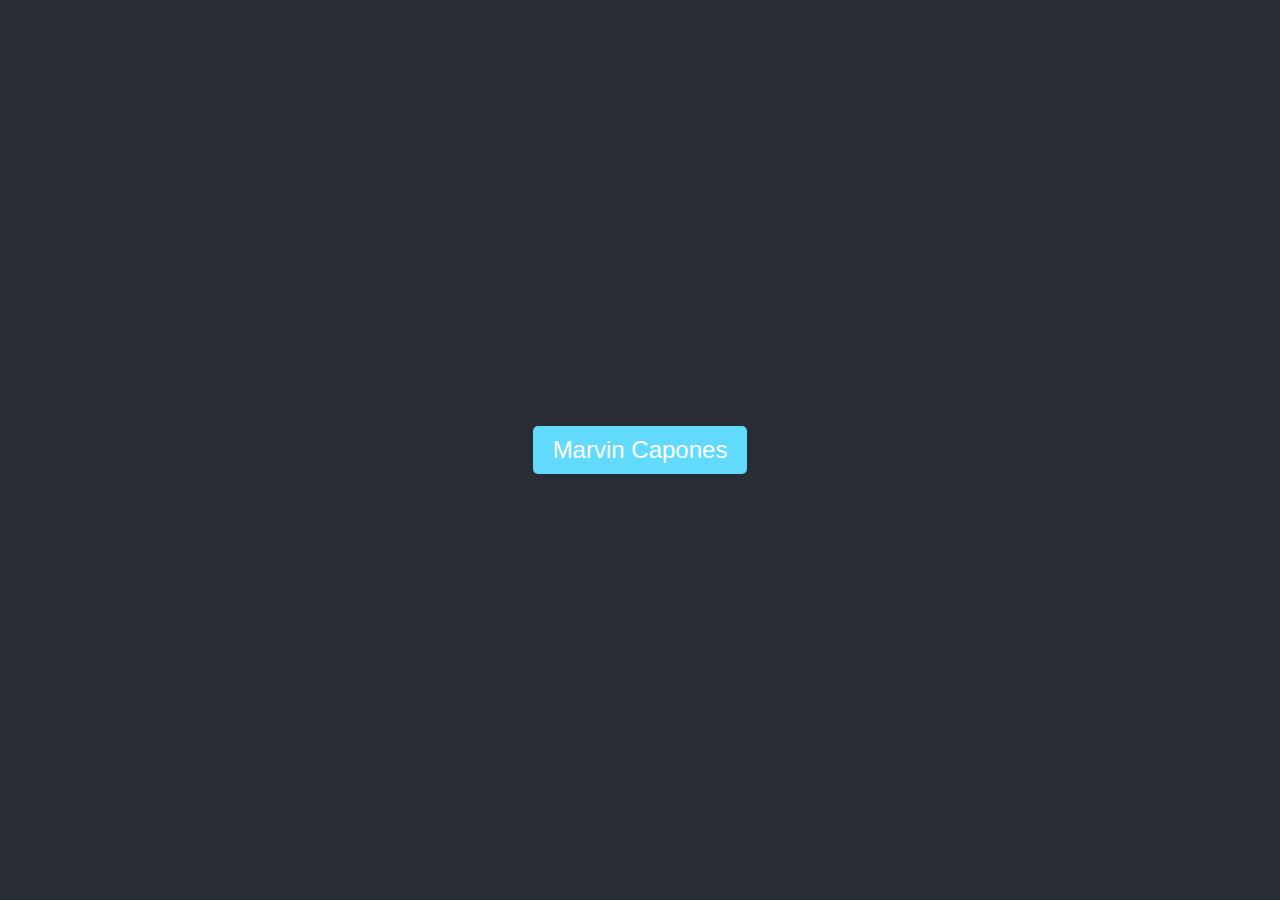
<file: Button Hover/index.html>
<!DOCTYPE html>
<html lang="en">
<head>
    <meta charset="UTF-8">
    <meta name="viewport" content="width=device-width, initial-scale=1.0">
    <link rel="stylesheet" href="styles.css">
    <title>Button Hover Effect</title>
</head>
<body>
    <button class="wiggle-button">Marvin Capones</button>
</body>
</html>
</file>
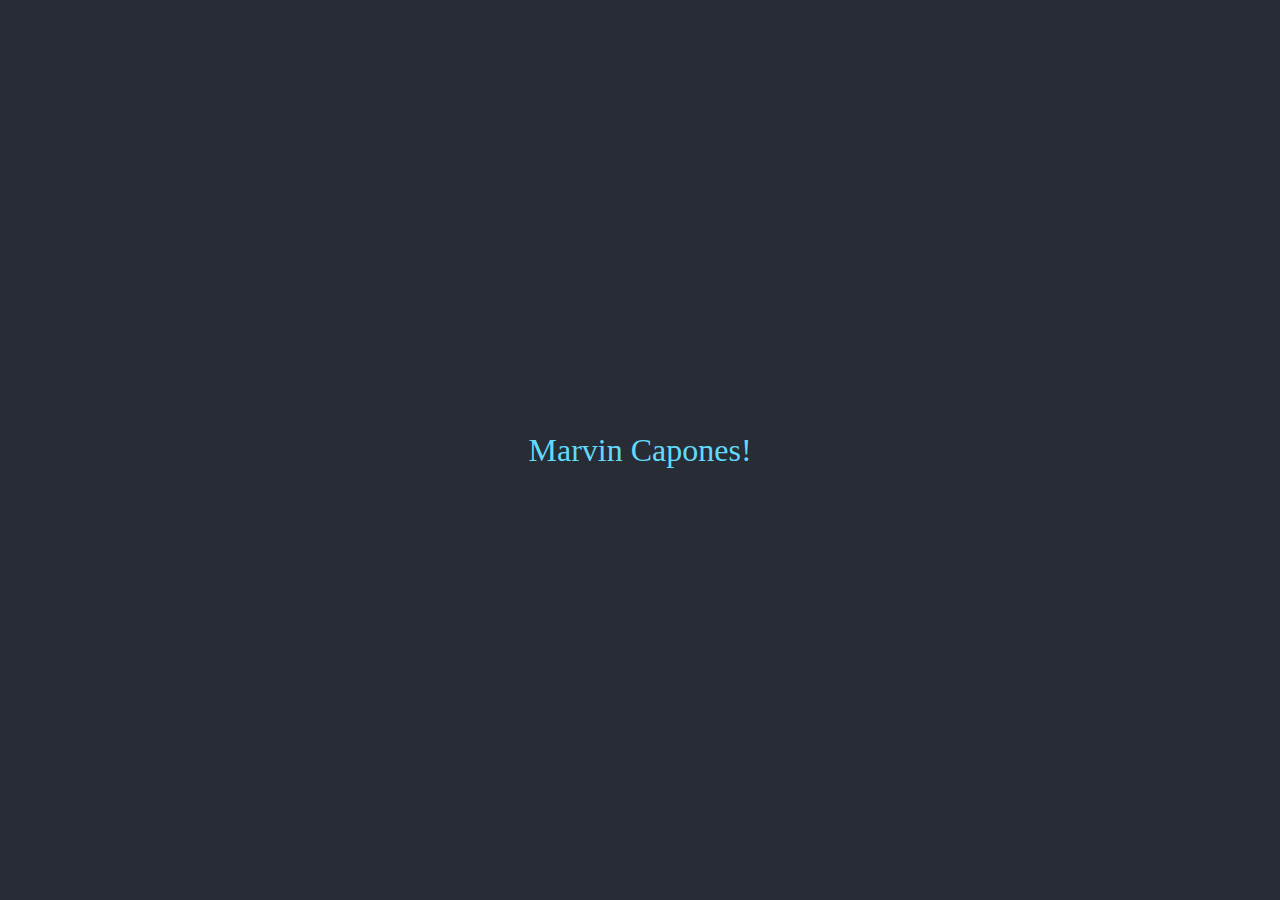
<file: Fading Text Animation/index.html>
<!DOCTYPE html>
<html lang="en">
<head>
    <meta charset="UTF-8">
    <meta name="viewport" content="width=device-width, initial-scale=1.0">
    <link rel="stylesheet" href="styles.css">
    <title>Fading Text Animation</title>
</head>
<body>
    <div class="fading-text">Marvin Capones!</div>
</body>
</html>
</file>
<file: Button Hover/styles.css>
body {
    display: flex;
    align-items: center;
    justify-content: center;
    height: 100vh;
    margin: 0;
    background-color: #282c34;
}

.wiggle-button {
    font-size: 1.5em;
    padding: 10px 20px;
    background-color: #61dafb;
    color: #fff;
    border: none;
    border-radius: 5px;
    cursor: pointer;
    transition: transform 0.3s ease-in-out;
}

.wiggle-button:hover {
    transform: rotate(-5deg);
    animation: wiggle 0.2s ease-in-out infinite alternate;
}

@keyframes wiggle {
    0%, 100% {
        transform: rotate(0deg);
    }
    50% {
        transform: rotate(5deg);
    }
}
</file>
<file: Fading Text Animation/styles.css>
body {
    display: flex;
    align-items: center;
    justify-content: center;
    height: 100vh;
    margin: 0;
    background-color: #282c34;
}

.fading-text {
    font-size: 2em;
    color: #61dafb;
    animation: fade 3s infinite;
}

@keyframes fade {
    0%, 100% {
        opacity: 0;
    }
    50% {
        opacity: 1;
    }
}
</file>
